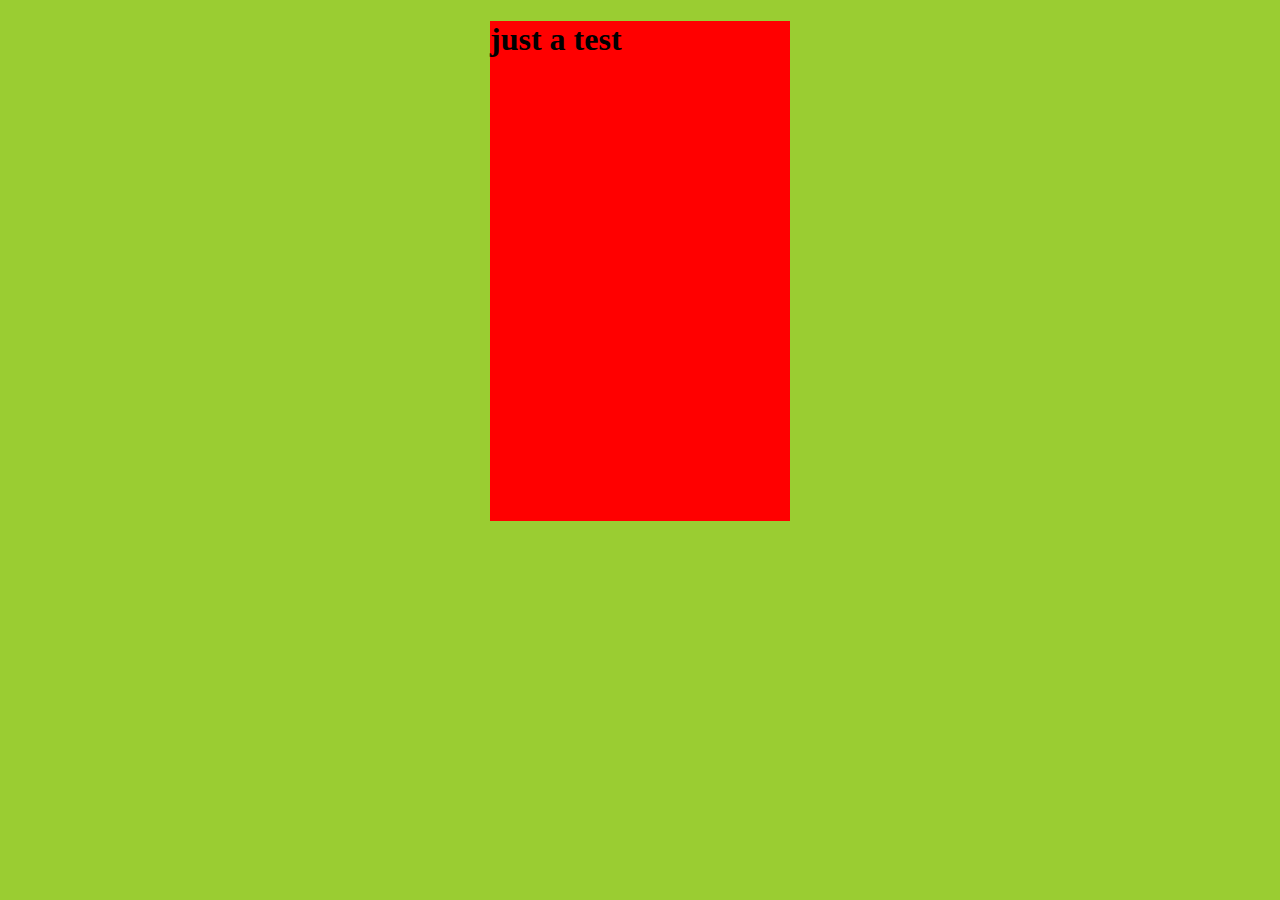
<file: index.html>
<!DOCTYPE html>
<html>
<head>
	<meta charset="utf-8">
	<title>tester</title>
	<link rel="stylesheet" type="text/css" href="index.css">
</head>
<body>
	<div><h1> just a test</h1></div>

</body>
</html>
</file>
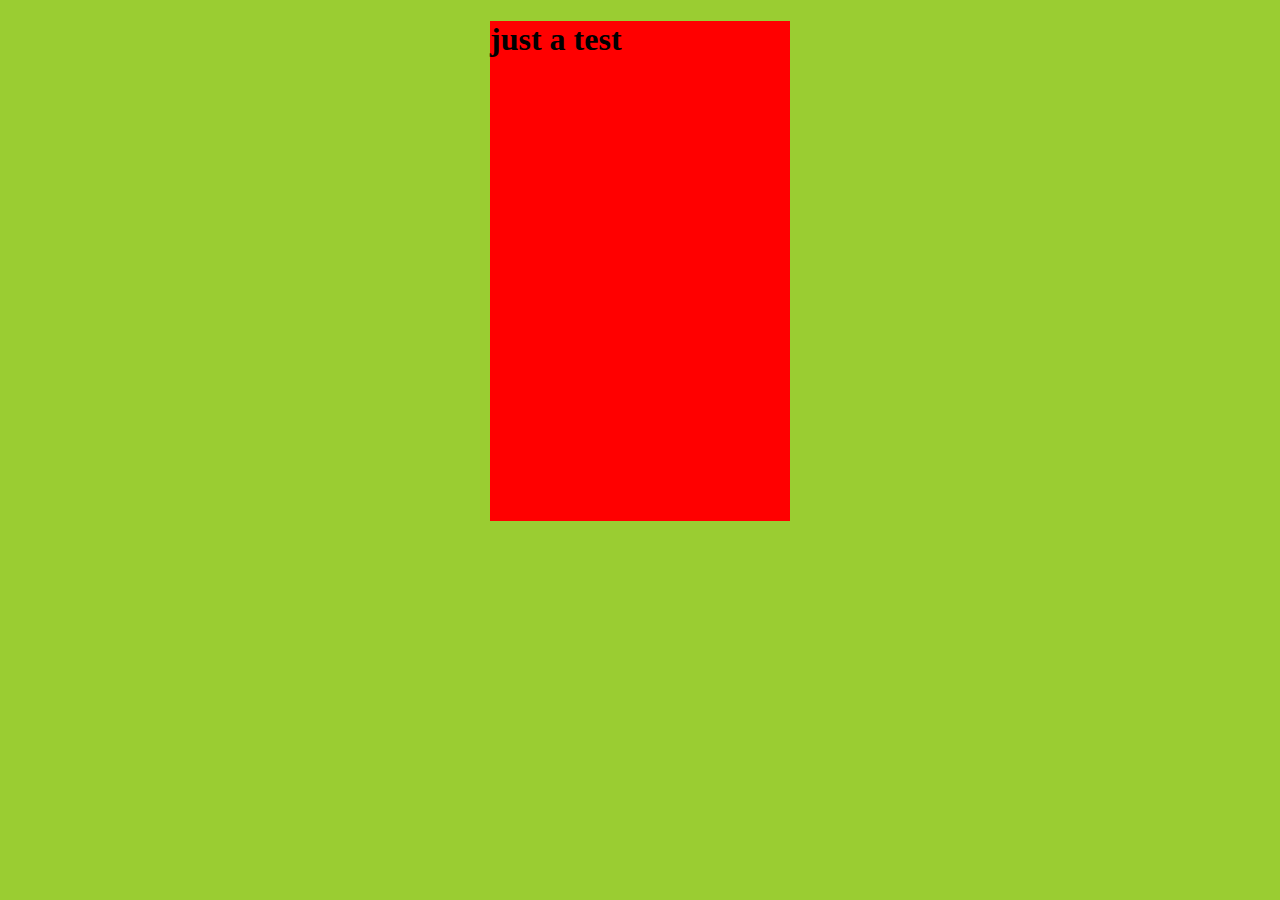
<file: test.html>
<!DOCTYPE html>
<html>
<head>
	<meta charset="utf-8">
	<title>tester</title>
	<link rel="stylesheet" type="text/css" href="test.css">
</head>
<body>
	<div><h1> just a test</h1></div>

</body>
</html>
</file>
<file: index.css>
body{
	background-color: yellowgreen;

}
div{
	width: 300px;
	height: 500px;
	margin: auto;
	background-color: red;
}
</file>
<file: test.css>
body{
	background-color: yellowgreen;

}
div{
	width: 300px;
	height: 500px;
	margin: auto;
	background-color: red;
}
</file>
